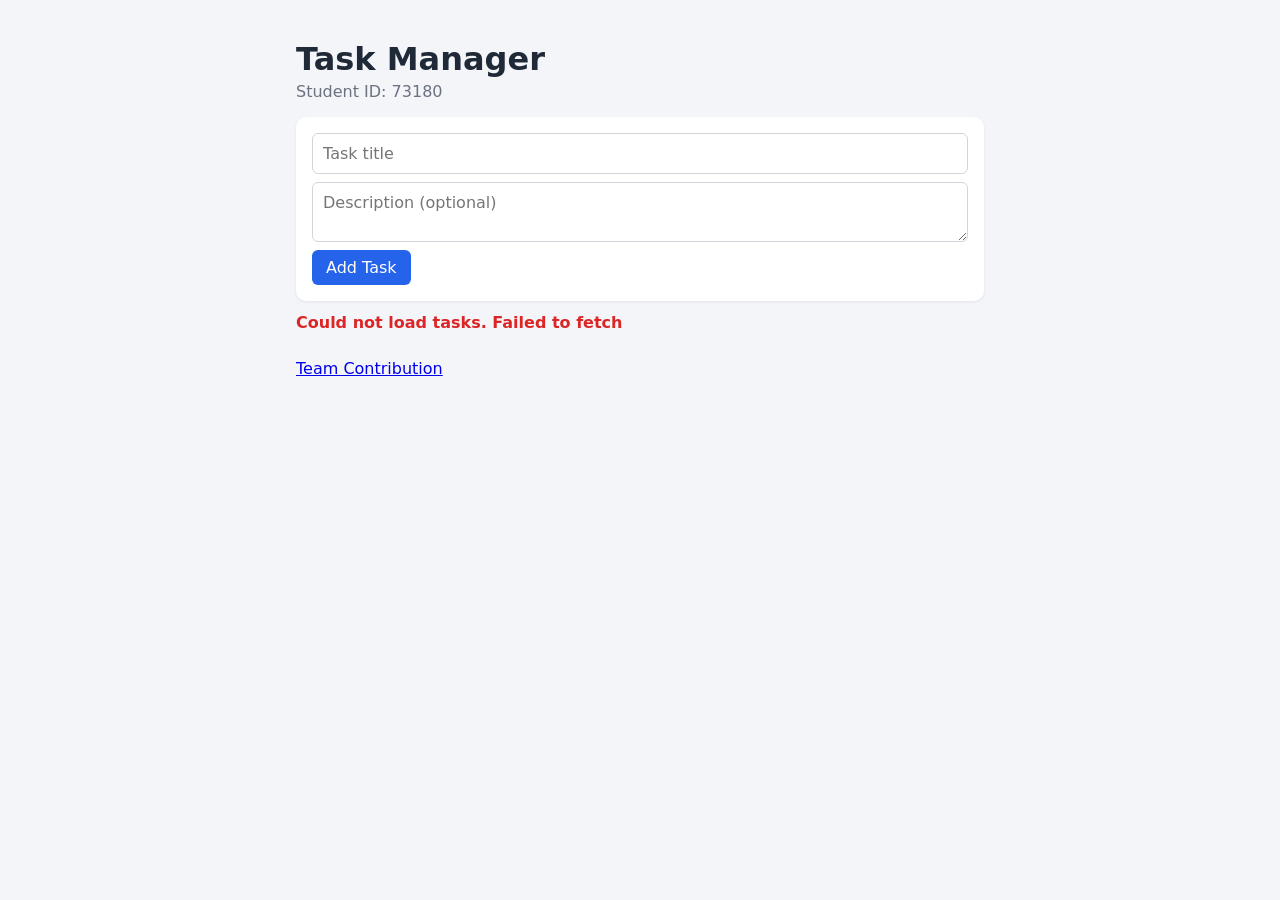
<file: index.html>
<!DOCTYPE html>
<html lang="en">
<head>
  <meta charset="UTF-8">
  <meta name="viewport" content="width=device-width, initial-scale=1.0">
  <title>Task Manager</title>
  <link rel="stylesheet" href="style.css">
</head>
<body>
  <main class="container">
    <header>
      <h1>Task Manager</h1>
      <p>Student ID: <span id="student-id">73180</span></p>
    </header>

    <form id="task-form">
      <input type="text" id="task-title" placeholder="Task title" required>
      <textarea id="task-description" placeholder="Description (optional)" rows="2"></textarea>
      <div class="form-buttons">
        <button type="submit" id="task-submit">Add Task</button>
        <button type="button" id="task-cancel" hidden>Cancel</button>
      </div>
    </form>

    <p id="status-message" role="status"></p>

    <div id="task-list"></div>

    <footer>
      <a id="contribution-link" href="contribution.html">Team Contribution</a>
    </footer>
  </main>

  <script src="app.js"></script>
</body>
</html>
</file>
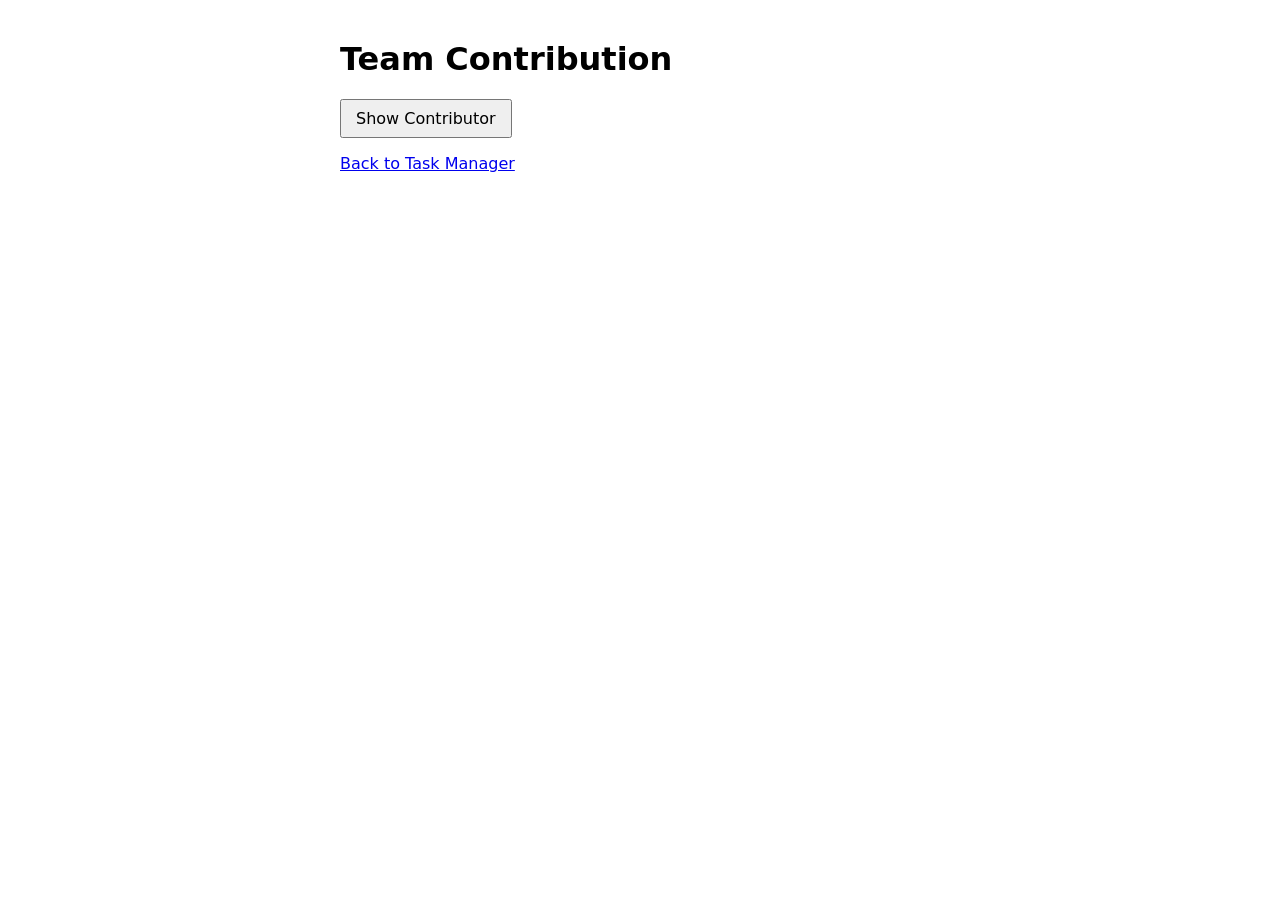
<file: contribution (1).html>
<!DOCTYPE html>
<html lang="en">
<head>
  <meta charset="UTF-8">
  <meta name="viewport" content="width=device-width, initial-scale=1.0">
  <title>Team Contribution</title>
  <style>
    body { font-family: system-ui, sans-serif; max-width: 600px; margin: 40px auto; padding: 0 16px; }
    button { padding: 8px 14px; font: inherit; cursor: pointer; }
    #contributor-student-id { margin: 16px 0; font-weight: 600; }
  </style>
</head>
<body>
  <h1>Team Contribution</h1>

  <button id="load-contributor">Show Contributor</button>

  <p id="contributor-student-id"></p>

  <a href="index.html">Back to Task Manager</a>

  <script>
    document.getElementById("load-contributor").addEventListener("click", async () => {
      const output = document.getElementById("contributor-student-id");
      try {
        const response = await fetch("contribution.json");
        if (!response.ok) throw new Error("HTTP " + response.status);
        const data = await response.json();
        output.textContent = "Contributor Student ID: " + data.contributorStudentId;
      } catch (err) {
        output.textContent = "Could not load contributor: " + err.message;
      }
    });
  </script>
</body>
</html>
</file>
<file: style.css>
* { box-sizing: border-box; }

body {
  margin: 0;
  font-family: system-ui, -apple-system, "Segoe UI", Roboto, sans-serif;
  background: #f3f5f9;
  color: #1f2937;
}

.container {
  max-width: 720px;
  margin: 40px auto;
  padding: 0 16px;
}

header h1 { margin-bottom: 4px; }
header p { margin-top: 0; color: #6b7280; }

#task-form {
  display: flex;
  flex-direction: column;
  gap: 8px;
  background: #fff;
  padding: 16px;
  border-radius: 10px;
  box-shadow: 0 1px 3px rgba(0,0,0,.08);
}

input, textarea {
  font: inherit;
  padding: 10px;
  border: 1px solid #d1d5db;
  border-radius: 6px;
}

.form-buttons { display: flex; gap: 8px; }

button {
  font: inherit;
  padding: 8px 14px;
  border: none;
  border-radius: 6px;
  cursor: pointer;
  background: #2563eb;
  color: #fff;
}
button:hover { opacity: .9; }
#task-cancel, .edit-task { background: #6b7280; }
.delete-task { background: #dc2626; }
.toggle-task { background: #059669; }

#status-message { min-height: 1.4em; margin: 12px 0; }
#status-message.success { color: #059669; }
#status-message.error { color: #dc2626; font-weight: 600; }

.task-item {
  background: #fff;
  padding: 14px 16px;
  border-radius: 10px;
  margin-bottom: 10px;
  box-shadow: 0 1px 3px rgba(0,0,0,.08);
  border-left: 5px solid #f59e0b;
}
.task-item.done { border-left-color: #059669; }
.task-item.done .task-title { text-decoration: line-through; color: #6b7280; }

.task-title { margin: 0 0 4px; font-size: 1.1rem; }
.task-description { margin: 0 0 8px; color: #4b5563; }
.task-status { font-size: .85rem; font-weight: 600; }
.actions { display: flex; gap: 6px; margin-top: 10px; }
.empty { color: #6b7280; }

footer { margin-top: 24px; }
</file>
